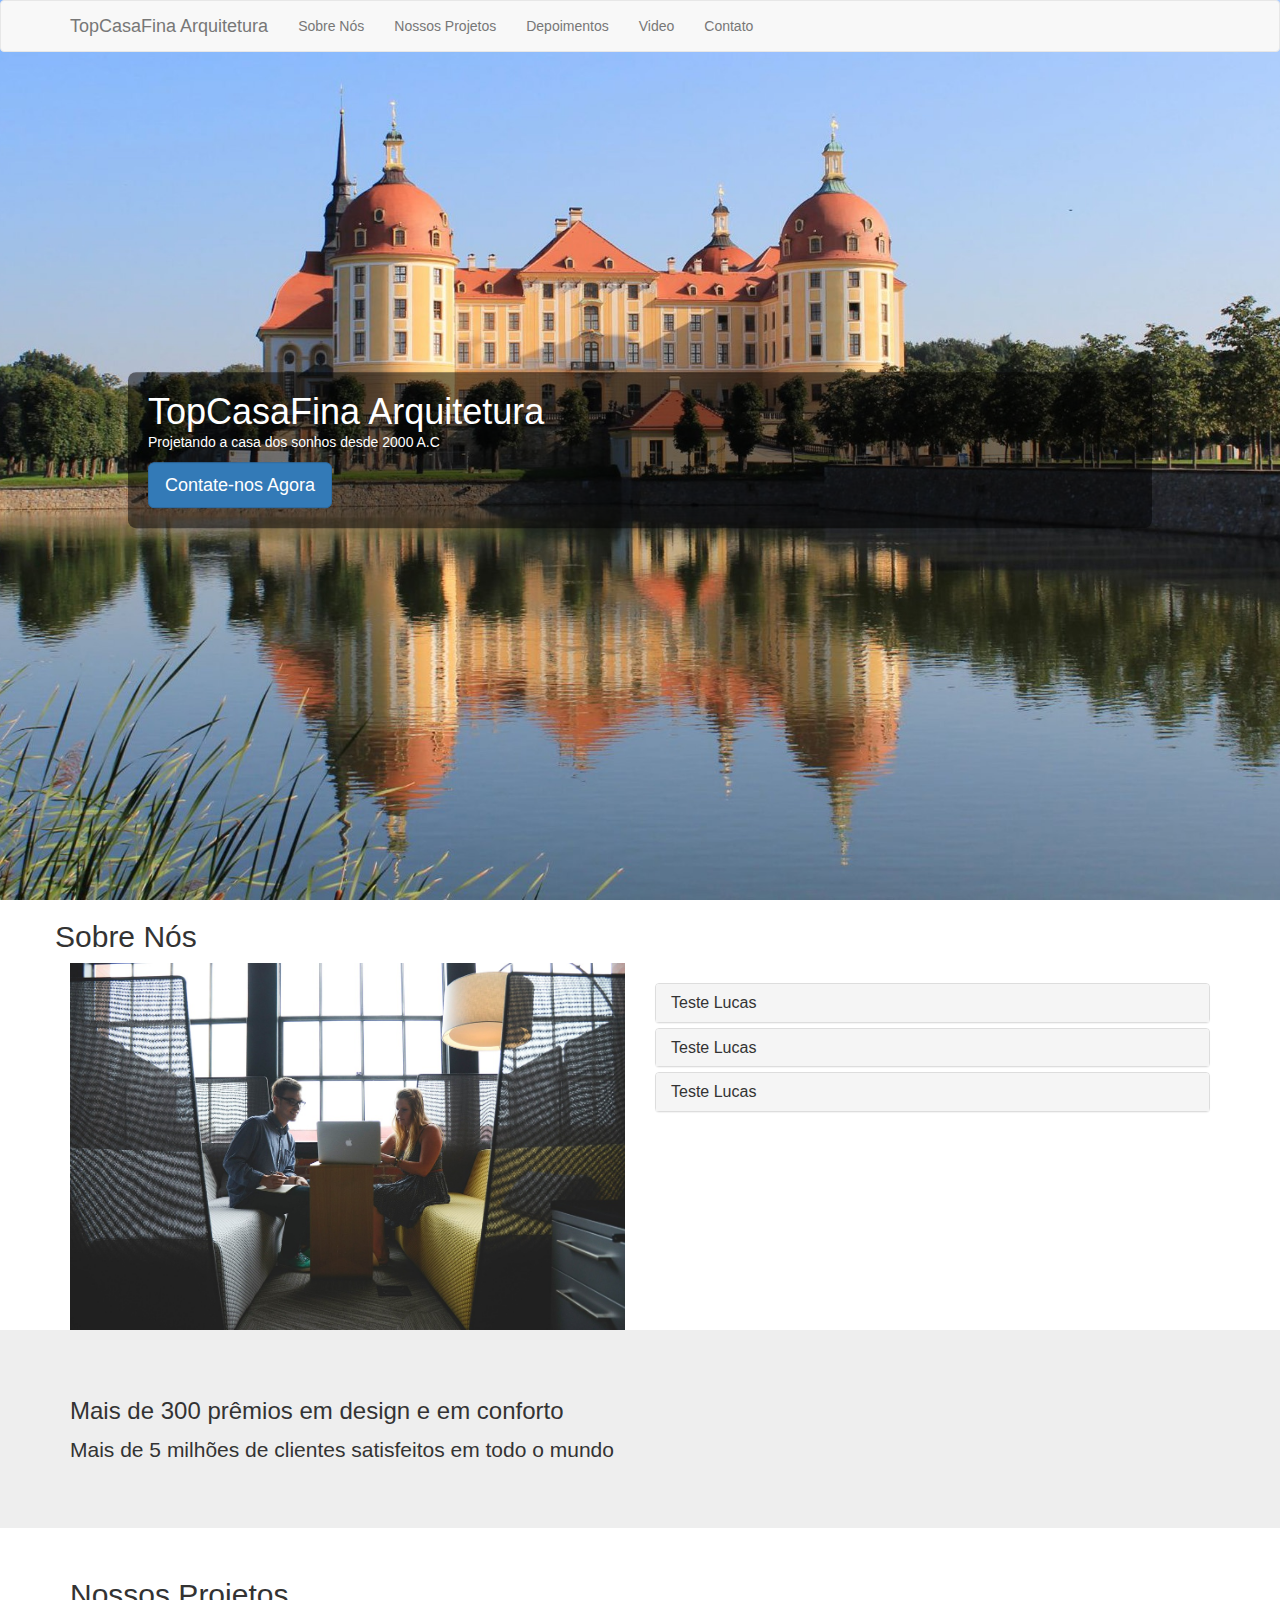
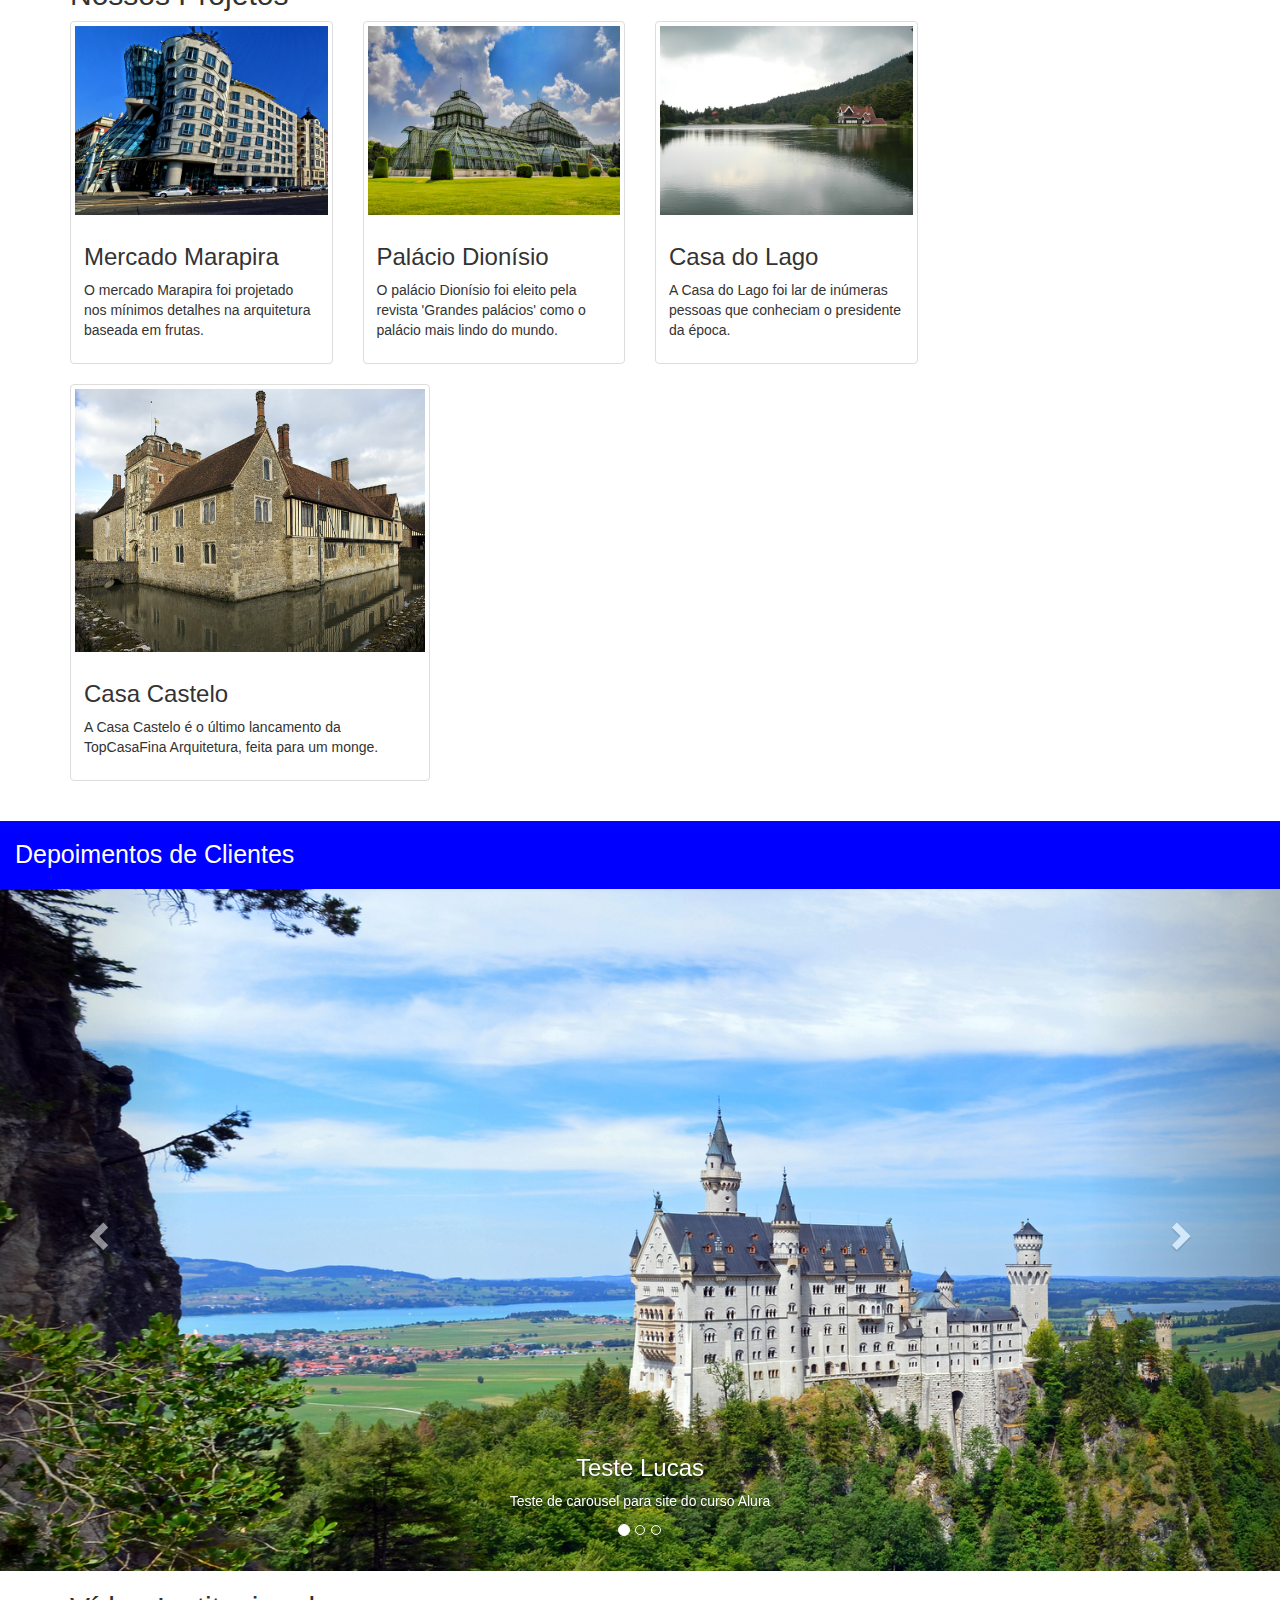
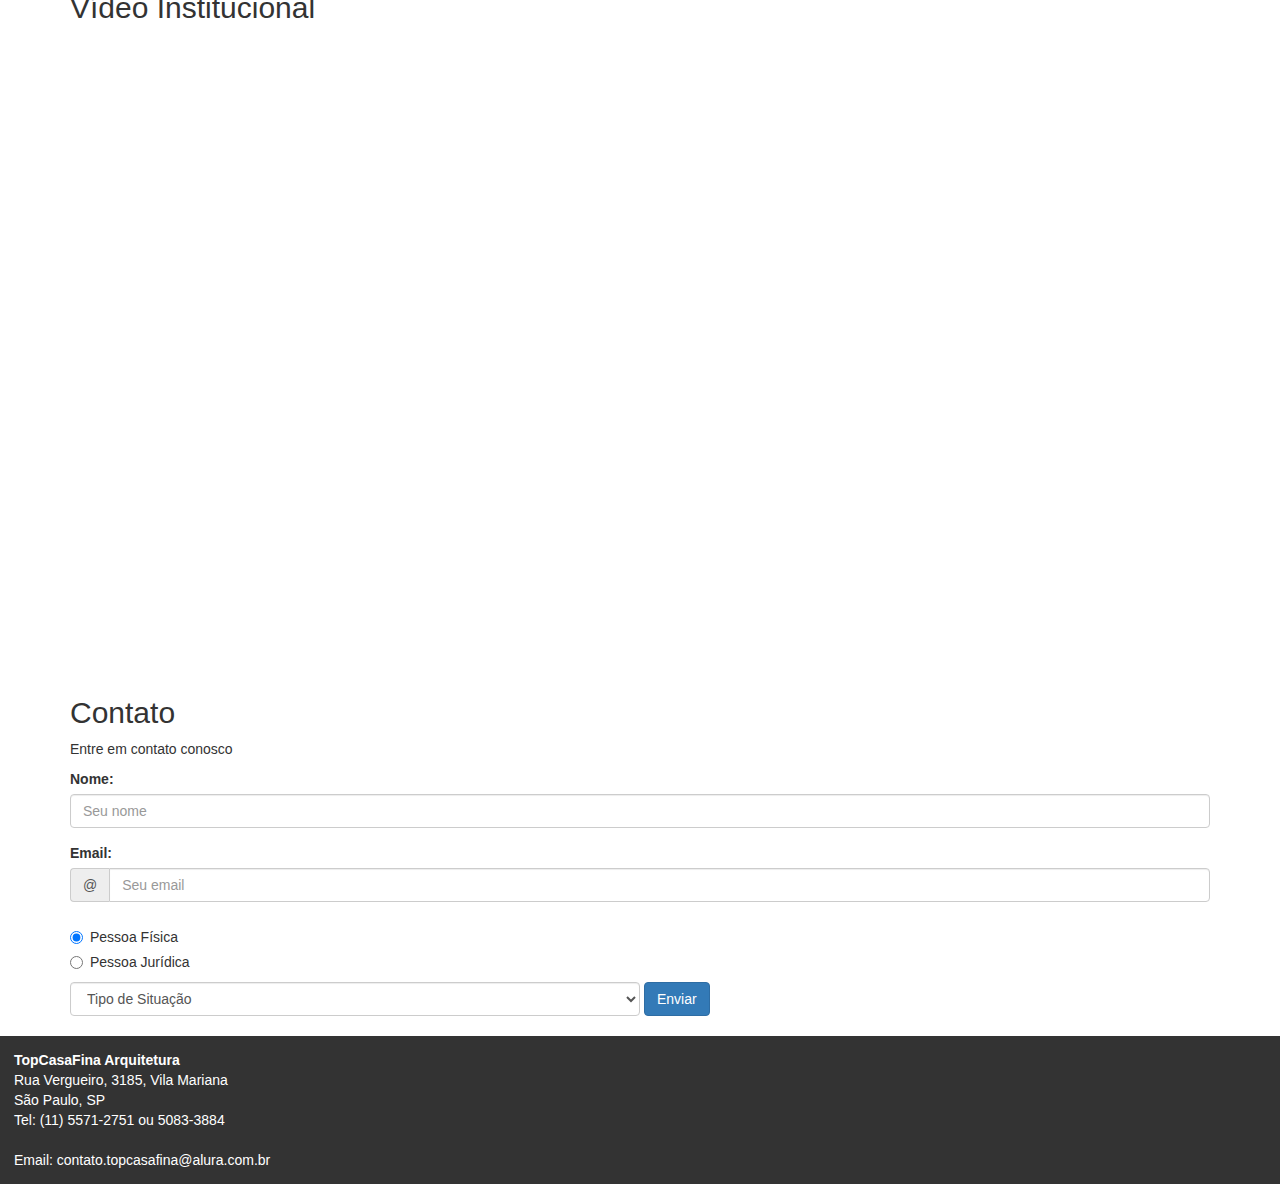
<file: index.html>
<!doctype html>
<html>

<head>
    <meta charset="utf-8">
    <link rel="stylesheet" type="text/css" href="bootstrap/css/bootstrap.min.css">
    <link rel="stylesheet" type="text/css" href="estilos.css">
    <meta name="viewport" content="width=device-width, initial-scale=1">
</head>

<body>
    <header>
        <nav class="navbar navbar-default">
            <div class="container">
                <div class="navbar-header">
                    <button type="button" class="navbar-toggle collapsed" data-toggle="collapse" data-target="#menu" aria-expanded="false">
                            <span class="sr-only">Toggle navigation</span>
                            <span class="icon-bar"></span>
                            <span class="icon-bar"></span>
                            <span class="icon-bar"></span>
                    </button>
                    <a class="navbar-brand" href="#">TopCasaFina Arquitetura</a>
                </div>
                <div id="menu" class="collapse navbar-collapse">
                    <ul class="nav navbar-nav">
                        <li><a href="#sobre-nos">Sobre Nós</a></li>
                        <li><a href="#projetos">Nossos Projetos</a></li>
                        <li><a href="#depoimentos">Depoimentos</a></li>
                        <li><a href="#video">Video</a></li>
                        <li><a href="#rodape">Contato</a></li>
                    </ul>
                </div>
            </div>
        </nav>

        <div class="banner-inicial">
            <h1>TopCasaFina Arquitetura</h1>
            <p>Projetando a casa dos sonhos desde 2000 A.C</p>
            <button class="btn btn-primary btn-lg">Contate-nos Agora</button>
        </div>
    </header>

    <section id="sobre-nos" class="container">

        <div class="row">
            <h2>Sobre Nós</h2>
            <img class="img-responsive col-sm-6" src="img/empresa.jpg" alt="">

            <div class="col-sm-6">
                <div class="panel-group" id="paineis-sobre">
                    <!--Accord 1-->
                    <div class="panel panel-default">
                        <div class="panel-heading">
                            <h3 class="panel-title" data-toggle="collapse" data-target="#first-paragraph" data-parent="#paineis-sobre">Teste Lucas</h3>
                        </div>
                        <div id="first-paragraph" class="collapse">
                            <div class="panel-body">
                                <p>Lorem Ipsum é simplesmente uma simulação de texto da indústria tipográfica e de impressos,
                                    e vem </p>
                            </div>
                        </div>
                    </div>

                    <!--Accord 2-->
                    <div class="panel panel-default">
                        <div class="panel-heading">
                            <h3 class="panel-title" data-toggle="collapse" data-target="#second-paragraph" data-parent="#paineis-sobre">Teste Lucas</h3>
                        </div>
                        <div id="second-paragraph" class="collapse">
                            <div class="panel-body">
                                <p>Lorem Ipsum é simplesmente uma simulação de texto da indústria tipográfica e de impressos,
                                    e
                                </p>
                            </div>
                        </div>
                    </div>

                    <!--Accord 3-->
                    <div class="panel panel-default">
                        <div class="panel-heading">
                            <h3 class="panel-title" data-toggle="collapse" data-target="#third-paragraph" data-parent="#paineis-sobre">Teste Lucas</h3>
                        </div>
                        <div id="third-paragraph" class="collapse">
                            <div class="panel-body">
                                <p>Lorem Ipsum é simplesmente uma simulação de texto da indústria tipográfica e de impressos,
                                    e</p>
                            </div>
                        </div>
                    </div>
                </div>
            </div>
        </div>
    </section>

    <div class="jumbotron">
        <div class="container">
            <h3>Mais de 300 prêmios em design e em conforto</h3>
            <p>Mais de 5 milhões de clientes satisfeitos em todo o mundo</p>
        </div>
    </div>

    <section id="projetos" class="container">
        <h2>Nossos Projetos</h2>
        <div class="row">
            <!--Projeto 1-->
            <div class="col-xs-12 col-sm-6 col-lg-3 col-md-4">
                <figure class="thumbnail">
                    <img class="img-fluid" src="img/projetos/mercado-marapira.png" alt="Card image cap">
                    <figcaption class="caption">
                        <h3>Mercado Marapira</h3>
                        <p>O mercado Marapira foi projetado nos mínimos detalhes na arquitetura baseada em frutas.</p>
                    </figcaption>
                </figure>
            </div>
            <!--Projeto 2-->
            <div class="col-xs-12 col-sm-6 col-lg-3 col-md-4">
                <figure class="thumbnail">
                    <img class="img-fluid" src="img/projetos/palacio-dionisio.png" alt="Card image cap">
                    <figcaption class="caption">
                        <h3>Palácio Dionísio</h3>
                        <p>O palácio Dionísio foi eleito pela revista 'Grandes palácios' como o palácio mais lindo do mundo.</p>
                    </figcaption>
                </figure>
            </div>
            <!--Projeto 3-->
            <div class="col-xs-12 col-sm-6 col-lg-3 col-md-4">
                <figure class="thumbnail">
                    <img class="img-fluid" src="img/projetos/casa-lago.png" alt="Card image cap">
                    <figcaption class="caption">
                        <h3>Casa do Lago</h3>
                        <p>A Casa do Lago foi lar de inúmeras pessoas que conheciam o presidente da época.</p>
                    </figcaption>
                </figure>
            </div>

            <!--Projeto 4-->
            <div class="col-xs-12 col-sm-6 col-lg   -3 col-md-4">
                <figure class="thumbnail">
                    <img src="img/projetos/casa-castelo.png" alt="Foto da Casa Castelo">
                    <figcaption class="caption">
                        <h3>Casa Castelo</h3>
                        <p>A Casa Castelo é o último lancamento da TopCasaFina Arquitetura, feita para um monge.</p>
                    </figcaption>
                </figure>
            </div>
        </div>

    </section>

    <section id="depoimentos">
        <h2 class="container titulo-depoimentos">Depoimentos de Clientes</h2>
        <!--Inicio do Carousel-->
        <div id="carousel-example-generic" class="carousel slide" data-ride="carousel">
            <!-- Indicators -->
            <ol class="carousel-indicators">
                <li data-target="#carousel-example-generic" data-slide-to="0" class="active"></li>
                <li data-target="#carousel-example-generic" data-slide-to="1"></li>
                <li data-target="#carousel-example-generic" data-slide-to="2"></li>
            </ol>

            <!-- Wrapper for slides -->
            <div class="carousel-inner" role="listbox">
                <figure class="item active">
                    <img src="img/depoimentos/projetos0.png" alt="Depoimento 0">
                    <figcaption class="carousel-caption">
                        <h3>Teste Lucas</h3>
                        <p>Teste de carousel para site do curso Alura</p>
                    </figcaption>
                </figure>

                <figure class="item">
                    <img src="img/depoimentos/projetos1.png" alt="Depoimento 0">
                    <figcaption class="carousel-caption">
                        <h3>Teste Lucas</h3>
                        <p>Teste de carousel para site do curso Alura</p>
                    </figcaption>
                </figure>

                <figure class="item">
                    <img src="img/depoimentos/projetos2.png" alt="Depoimento 0">
                    <figcaption class="carousel-caption">
                        <h3>Teste Lucas</h3>
                        <p>Teste de carousel para site do curso Alura</p>
                    </figcaption>
                </figure>
            </div>

            <!-- Controls -->
            <a class="left carousel-control" href="#carousel-example-generic" role="button" data-slide="prev">
                <span class="glyphicon glyphicon-chevron-left" aria-hidden="true"></span>
                <span class="sr-only">Previous</span>
                </a>
            <a class="right carousel-control" href="#carousel-example-generic" role="button" data-slide="next">
                <span class="glyphicon glyphicon-chevron-right" aria-hidden="true"></span>
                <span class="sr-only">Next</span>
                </a>
        </div>

        <!--Fim do Carousel-->
    </section>

    <!--Video-->
    <section id="video" class="container">
        <h2>Vídeo Institucional</h2>

        <div class="embed-responsive embed-responsive-16by9">
            <iframe width="560" height="315" src="https://www.youtube.com/embed/qSzFIQjS1jg" frameborder="0" allowfullscreen></iframe>
        </div>
    </section>

    <section id="contato" class="container">
        <h2>Contato</h2>
        <p>Entre em contato conosco</p>

        <form>

            <div class="form-group">
                <label for="contato-name">Nome:</label>
                <input class="form-control" id="contato-name" type="text" placeholder="Seu nome">
            </div>

            <div class="form-group">
                <label for="contato-name">Email:</label>
                <div class="input-group">
                    <div class="input-group-addon">@</div>
                    <input class="form-control" id="contato-name" type="email" placeholder="Seu email">
                </div>
            </div>

            <div class="grupo-form">
                <div class="radio">
                    <label>
                        <input type="radio" name="pessoa" checked>
                        Pessoa Física
                    </label>
                </div>
                <div class="radio">
                    <label>
                        <input type="radio" name="pessoa">
                        Pessoa Jurídica
                    </label>
                </div>
            </div>
            <!--
            
        --><select class="form-control grupo-form">
                <option disabled selected>Tipo de Situação</option>
                <option>Casa</option>
                <option>Apartamento</option>
                <option>Mansão</option>
            </select>

            <button type="submit" class="btn btn-primary">Enviar</button>

        </form>
    </section>

    <footer id="rodape">
        <address>
            <strong>TopCasaFina Arquitetura</strong><br> Rua Vergueiro, 3185, Vila Mariana <br> São Paulo, SP <br> Tel: (11)
            5571-2751 ou 5083-3884
        </address>
        <address>
            Email: contato.topcasafina@alura.com.br
        </address>
    </footer>

    <script src="jquery.js"></script>
    <script src="bootstrap/js/bootstrap.min.js"></script>
    <script src="bootstrap/js/move-banner.js"></script>

</body>

</html>
</file>
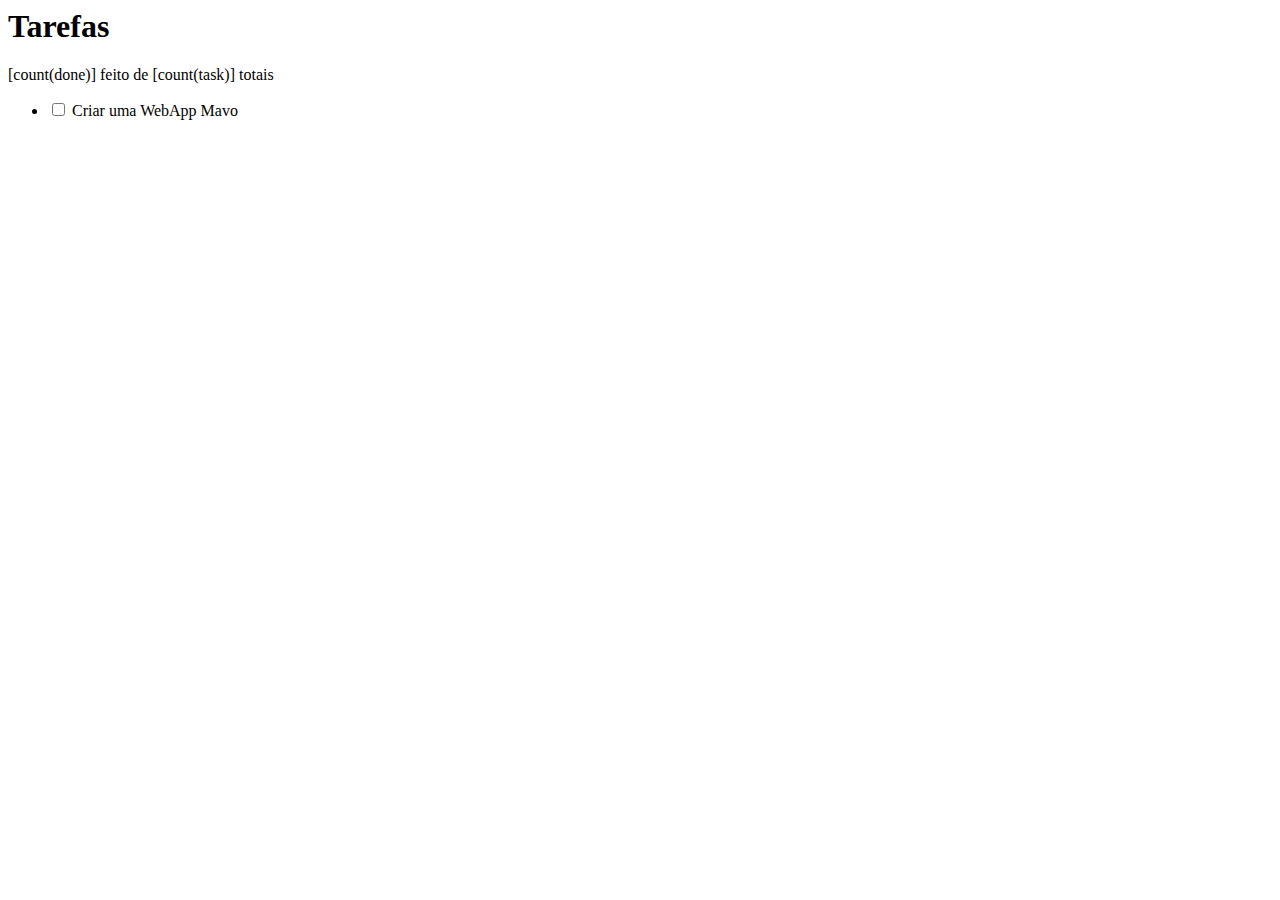
<file: teste-vimo.html>
<html>
    <head>
        <title>Minha primeira APP Mavo</title>
        <script src="https://get.mavo.io/mavo.js"></script>
        <link rel="stylesheet" href="https://get.mavo.io/mavo.css">
    </head>
    <body>
        <main mv-app="TarefasSilotto" mv-storage="local" mv-mode="edit">
            <header>
                <h1>Tarefas</h1>
                <p>[count(done)] feito de [count(task)] totais</p>
            </header>
            <ul>
                <li property="task" mv-multiple>
                    <label>
                        <input property="done" type="checkbox" />
                        <span property="taskTitle">Criar uma WebApp Mavo</span>
                    </label>
                </li>
            </ul>
        </main>
    </body>
</html>
</file>
<file: estilos.css>
#paineis-sobre {
    margin-top: 20px;
}

.titulo-depoimentos {
    background-color: blue;
    color:white;
    padding-top: 20px;
    padding-bottom: 20px;
    margin-bottom: 0;
    font-size: 25px;
    width: 100%;
}

.grupo-form {
    width: 50%;
    display: inline-block;
    vertical-align: middle;
}

footer {
    background-color: #333;
    color: white;
    padding: 1em;
    margin-top: 20px;

}

footer address:last-child {

    margin-bottom: 0;
}

html,
body {
    height: 100%;
}

header {
    background-image: url(img/castelo.jpg);
    background-size: cover;
    height: 100%;
    background-position: top center;
    position: relative;
}

header h1 {
    margin-top: 0;
    margin-bottom: 0;
}

.banner-inicial {
    color: #FFF;
    background-color: rgba(0, 0, 0, .5);
    padding: 20px;
    width: 80%; 
    border-radius: 8px;
    position: absolute;
    top: 50%;
    left: 50%;
    transform: translate(-50%, -50%);
    transition: transform 0.3s;
}
</file>
